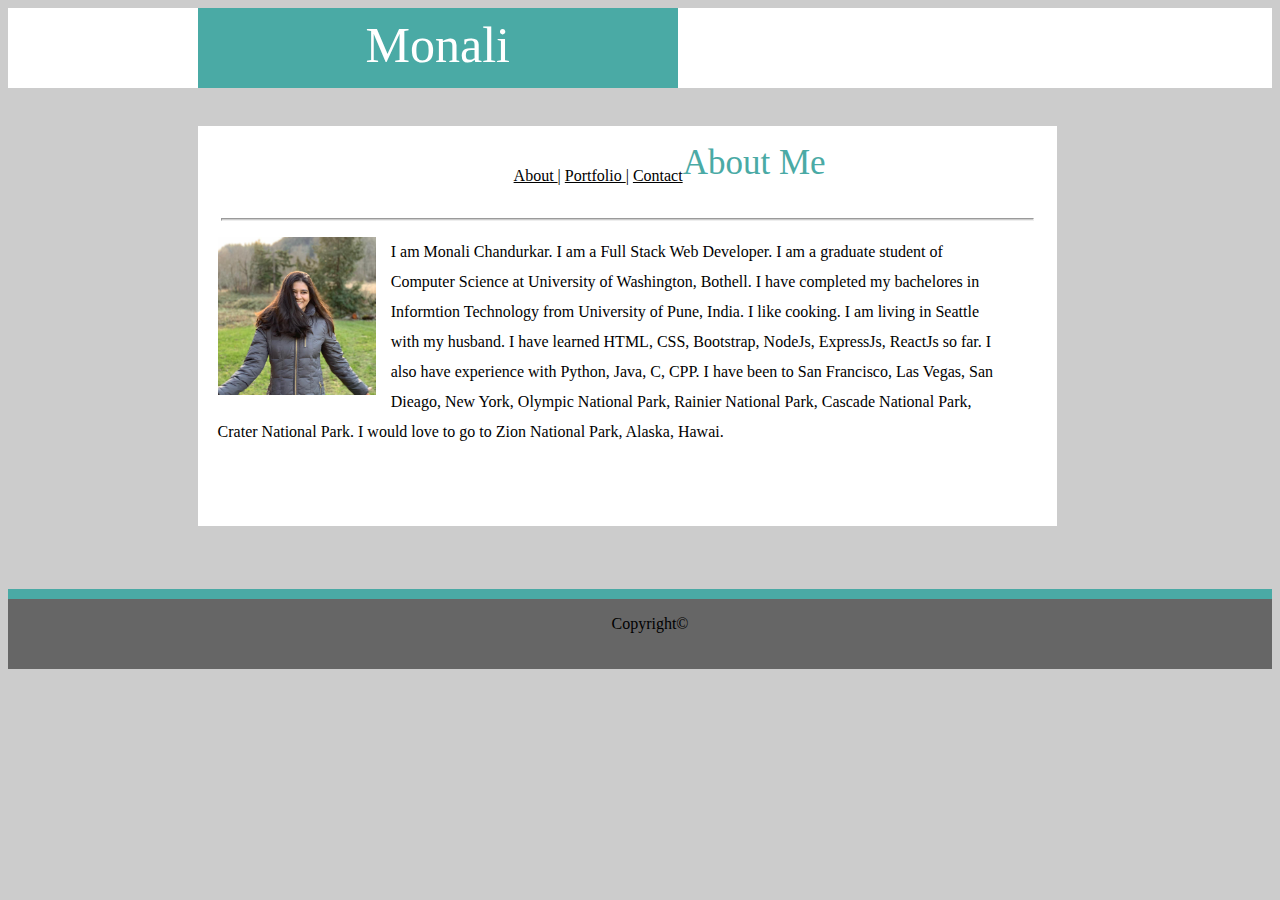
<file: index.html>
<!DOCTYPE html>
<html lang="en">

<head>
    <meta charset="UTF-8">
    <meta name="viewport" content="width=device-width, initial-scale=1.0">
    <meta http-equiv="X-UA-Compatible" content="ie=edge">
    <title>About Me</title>
    <link rel="stylesheet" href="assets/css/style.css">
</head>

<body>
    <header>
        <p id="name">Monali</p>
        <nav>
            <a href="index.html">About </a> |
            <a href="portfolio.html">Portfolio </a> |
            <a href="contact.html">Contact </a>
        </nav>
    </header>

    <div id="divAboutMe">
        <p id="aboutMe">About Me</p>
        <hr>

        <p id="aboutmetext"> <img src="./assets/images/mypic.jpg" alt=""> I am Monali Chandurkar.
            I am a Full Stack Web Developer. I am a graduate student of Computer Science at University of 
            Washington, Bothell. I have completed my bachelores in Informtion Technology from University of Pune, India.
            I like cooking. I am living in Seattle with my husband. I have learned HTML, CSS, Bootstrap, NodeJs, ExpressJs,
             ReactJs so far. I also have experience with Python, Java, C, CPP.
            I have been to San Francisco, Las Vegas, San Dieago, New York, Olympic National Park, Rainier National Park, Cascade National Park, Crater National Park.
            I would love to go to Zion National Park, Alaska, Hawai.
        </p>
    </div>

    <footer>
        <p id="copyR">Copyright&#169</p>
    </footer>
</body>

</html>
</file>
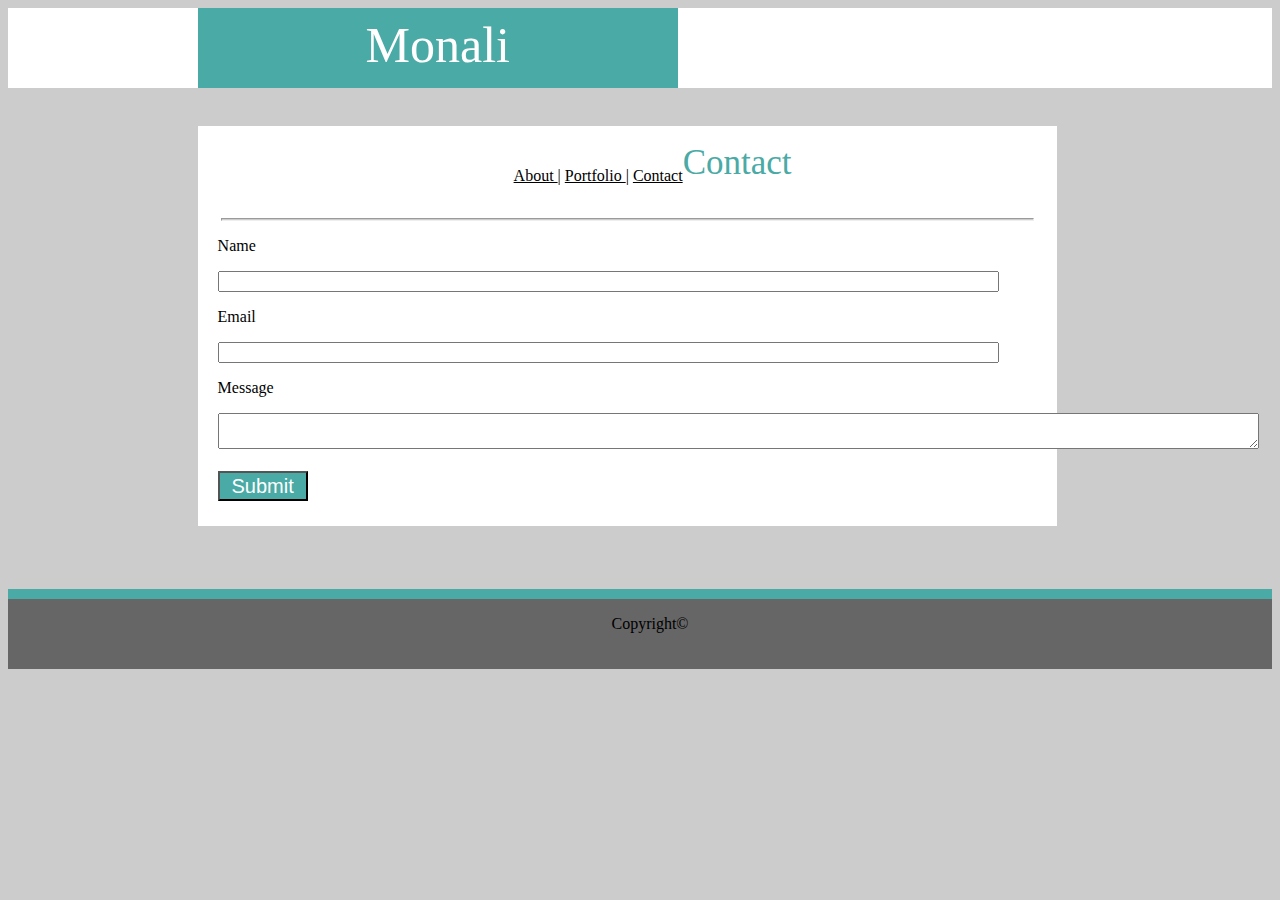
<file: contact.html>
<!DOCTYPE html>
<html lang="en">

<head>
    <meta charset="UTF-8">
    <meta name="viewport" content="width=device-width, initial-scale=1.0">
    <meta http-equiv="X-UA-Compatible" content="ie=edge">
    <title>Contact</title>
    <link rel="stylesheet" href="assets/css/style.css">
</head>

<body>
    <header>
        <p id="name">Monali</p>
        <nav>
            <a href="index.html">About </a> |
            <a href="portfolio.html">Portfolio </a> |
            <a href="contact.html">Contact </a>
        </nav>
    </header>
    <div id="divAboutMe">
        <p id="aboutMe">Contact</p>
        <hr>
        <p>Name</p>
        <input type="text">
        <p>Email</p>
        <input type="text">
        <p>Message</p>
        <textarea name="" id="" cols="127" rows="0"></textarea>
        <br>
        <br>
        <input type="submit" value="Submit" id="submit">
    </div>
    <footer>
        <p id="copyR">Copyright&#169</p>
    </footer>
</body>

</html>
</file>
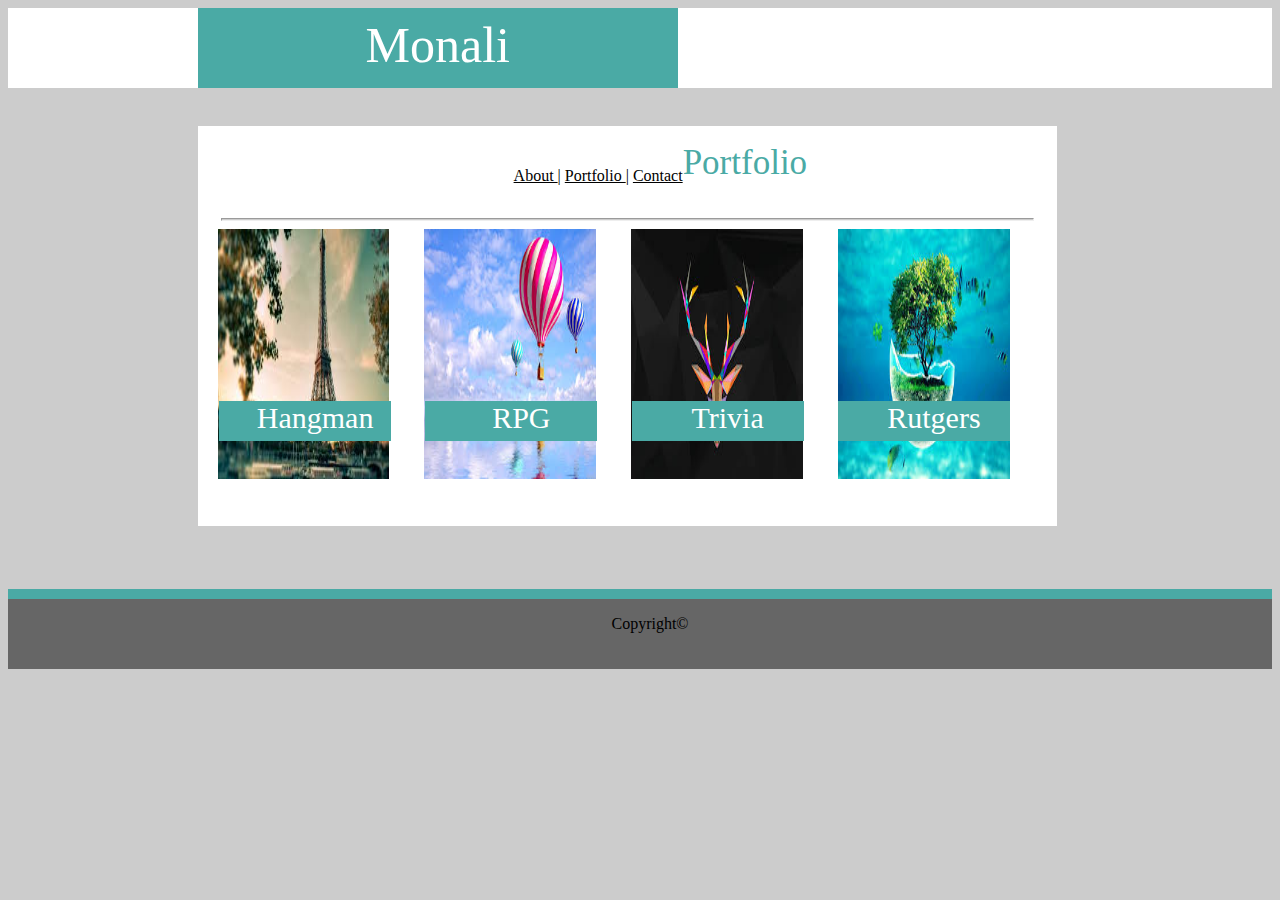
<file: portfolio.html>
<!DOCTYPE html>
<html lang="en">

<head>
    <meta charset="UTF-8">
    <meta name="viewport" content="width=device-width, initial-scale=1.0">
    <meta http-equiv="X-UA-Compatible" content="ie=edge">
    <title>Portfolio</title>
    <link rel="stylesheet" href="assets/css/style.css">
</head>

<body>
    <header>
        <p id="name">Monali</p>
        <nav>
            <a href="index.html">About </a> |
            <a href="portfolio.html">Portfolio </a> |
            <a href="contact.html">Contact </a>
        </nav>
    </header>
    <div id="divAboutMe">
        <p id="aboutMe">Portfolio</p>
        <hr>
        <div class="container">
            <img id="portfolioImg" src="./assets/images/one.jpeg" alt="">
            <p id="imgText">Hangman</p>
        </div>
        <div class="container">
            <img id="portfolioImg" src="./assets/images/two.jpeg" alt="">
            <p id="imgText2">RPG</p>
        </div>
        <div class="container">
            <img id="portfolioImg" src="./assets/images/three.jpeg" alt="">
            <p id="imgText3">Trivia</p>
        </div>
        <div class="container">
            <img id="portfolioImg" src="./assets/images/four.jpeg" alt="">
            <p id="imgText4">Rutgers</p>
        </div>
    </div>

    <footer>
        <p id="copyR">Copyright&#169</p>
    </footer>
</body>

</html>
</file>
<file: assets/css/style.css>
header{
    height: 80px;
    background-color:white;
    display: block;
    
}

#name{
    background: #4aaaa5;
    width: 14%;
    font-size: 50px;
    color: white;
    margin-left: 15%;
    float: left;
    margin-top: 0%;
    padding-inline: 12%;
    height: 80px;
    line-height: 1.5;
    text-align: center
}

nav{
    float: left;
    margin-left: 40%;
    margin-top: 3%;
    line-height: 3%;
    color:black
   
}

a{
    color:black
   
}



body{
    background: #cccccc
}

#divAboutMe{
    margin: 3% 0% 0% 15%;
    width: 68%;
    height: 400px;
    background: white
}

#aboutMe {
    color: #4aaaa5;
    font-size: 35px;
    padding-top: 2%;
    padding-left: 20px
    
}

hr {
    padding-left: 20px;
    width: 92%;
    height: 1px;
    background-color:#cccccc; 
    
}

img {
    width: 20%;
    height: 30%;
    margin-right: 15px;
    float: left;

}

#aboutmetext {
line-height: 30px;
padding-left: 20px;
width: 92%;
}

footer{
    margin-top: 5%;
    height: 70px;
    background-color: #666666;
    border-top-style: solid;
    border-color: #4aaaa5;
    border-width: 10px;
}

#copyR {
    text-align: center
}

#portfolioImg {
    width: 20%;
    height: 250px;
    /* margin-right: 15px; */
    /* float: left; */
    padding-left: 20px;
}

.container {
    position: relative;
    text-align: center;
    color: white;
   
  }

#imgText{
    position: absolute;
    height: 40px;
    width: 152px;
    background-color: #4aaaa5;
    margin-left: 2.5%;
    margin-top: 20%;
    font-size: 30px
}

#imgText2 {
    position: absolute;
    height: 40px;
    width: 152px;
    background-color: #4aaaa5;
    margin-left: 26.5%;
    margin-top: 20%;
    font-size: 30px
}

#imgText3 {
    position: absolute;
    height: 40px;
    width: 152px;
    background-color: #4aaaa5;
    margin-left: 50.5%;
    margin-top: 20%;
    font-size: 30px 
}

#imgText4 {
    position: absolute;
    height: 40px;
    width: 152px;
    background-color: #4aaaa5;
    margin-left: 74.5%;
    margin-top: 20%;
    font-size: 30px 
}

p {
    padding-left: 20px;
}

input {
    margin-left: 20px;
    width: 90%
}

textarea {
    margin-left: 20px
}

#submit {
    margin-left: 20px;
    background-color: #4aaaa5;
    width: 90px;
    height: 30px;
    color: white;
    font-size: 20px
}
</file>
